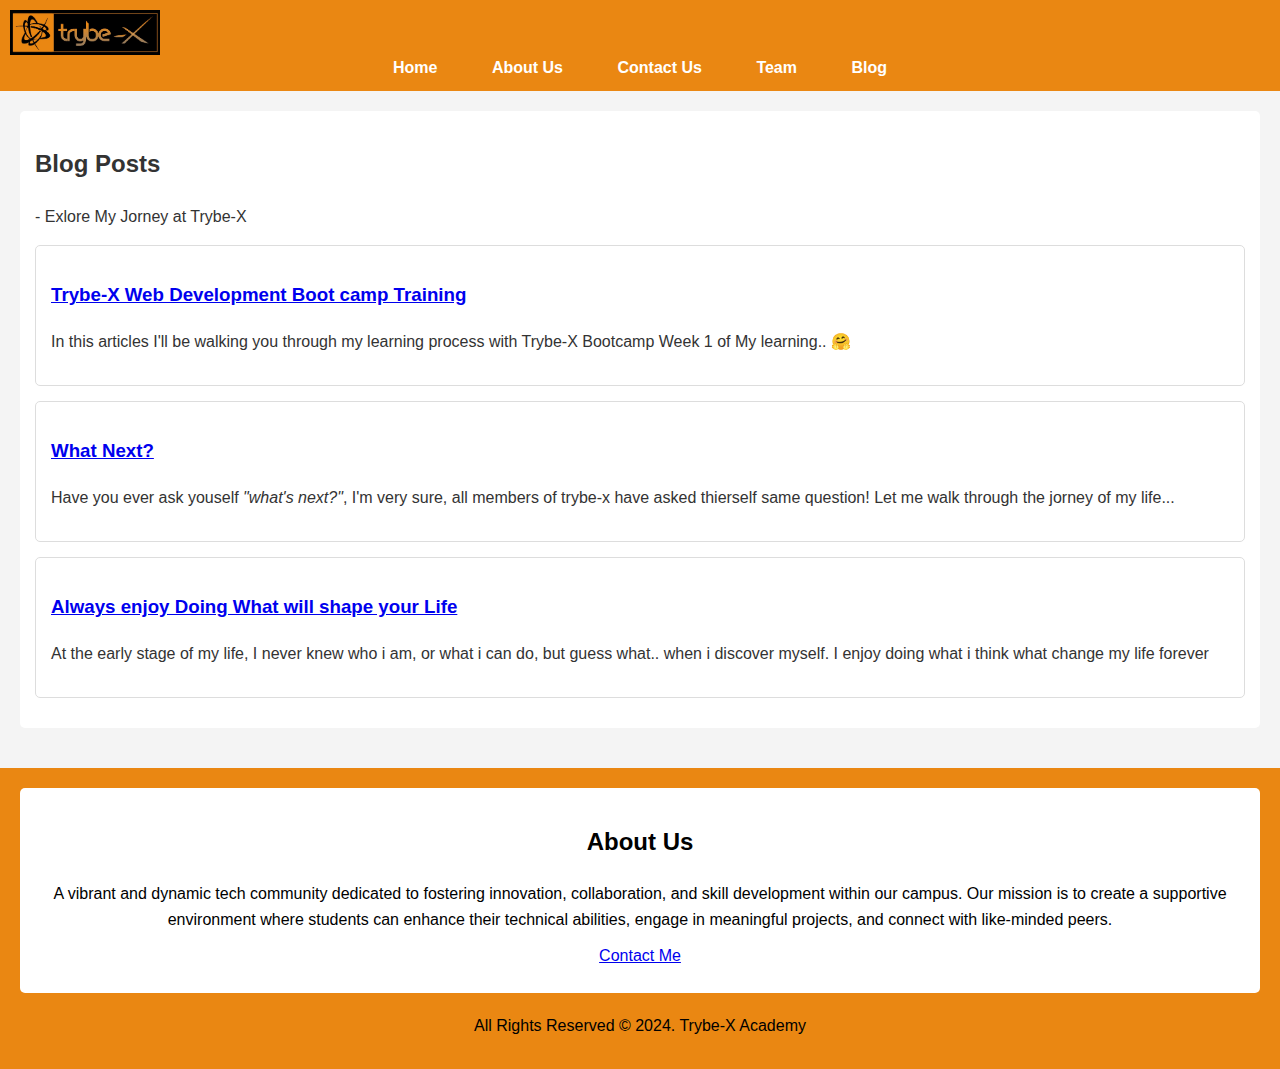
<file: index.html>
<!DOCTYPE html>
<html lang="en">
<head>
    <meta charset="UTF-8">
    <meta name="viewport" content="width=device-width, initial-scale=1.0">
    <meta name="description" content="My Jorney with Trybe-X Academy becoming a web developer. I created a sample blog page">
    <meta name="keywords" content="My Web Development process, Trybe-X Bootcamp, Blog, Moses Ozovehe Pius, Federal University Dutse">
    <title>Trybe-X Academy - Blog</title>
    <link rel="stylesheet" href="css/styles.css">
    <script src="../js/headandfooter.js"></script>
</head>
<body>
    <!-- My Header Code Here-->
    <div id="header"></div>
    <main>
        <section id="blog">
            <h2>Blog Posts</h2><p>- Exlore My Jorney at Trybe-X</p>
            <article>
                <h3><a href="./blog/post1.html">Trybe-X Web Development Boot camp Training</a></h3>
                <p>In this articles I'll be walking you through my learning process with Trybe-X Bootcamp Week 1 of My learning.. 🤗</p>
            </article>
            <article>
                <h3><a href="./blog/post2.html">What Next?</a></h3>
                <p>Have you ever ask youself <em>"what's next?"</em>, I'm very sure, all members of trybe-x have asked thierself same question! Let me walk through the jorney of my life...</p>
            </article>
            <article>
                <h3><a href="/blog/post3.html">Always enjoy Doing What will shape your Life</a></h3>
                <p>At the early stage of my life, I never knew who i am, or what i can do, but guess what.. when i discover myself. I enjoy doing what i think what change my life forever </p>
            </article>
        </section>
    </main>
    <!-- My footer Code Here-->
    <div id="footer"></div>
</body>
</html>
</file>
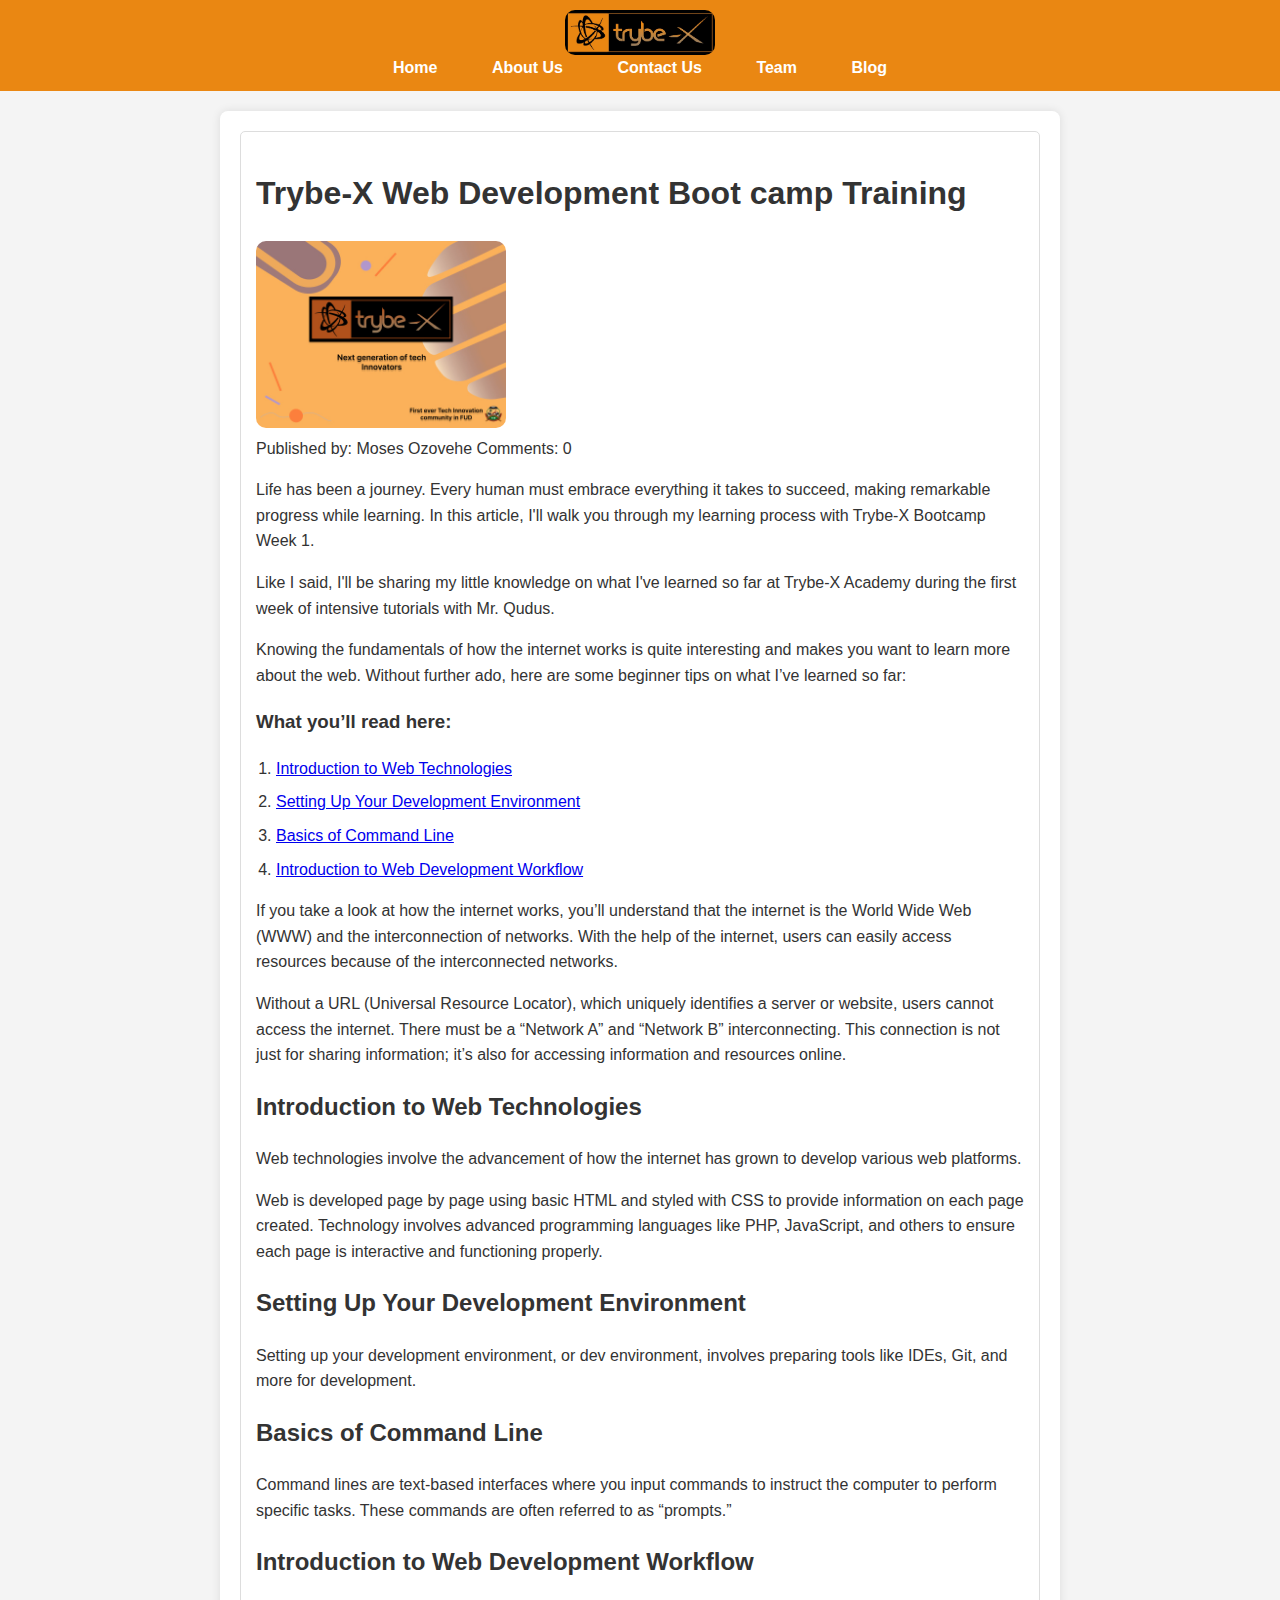
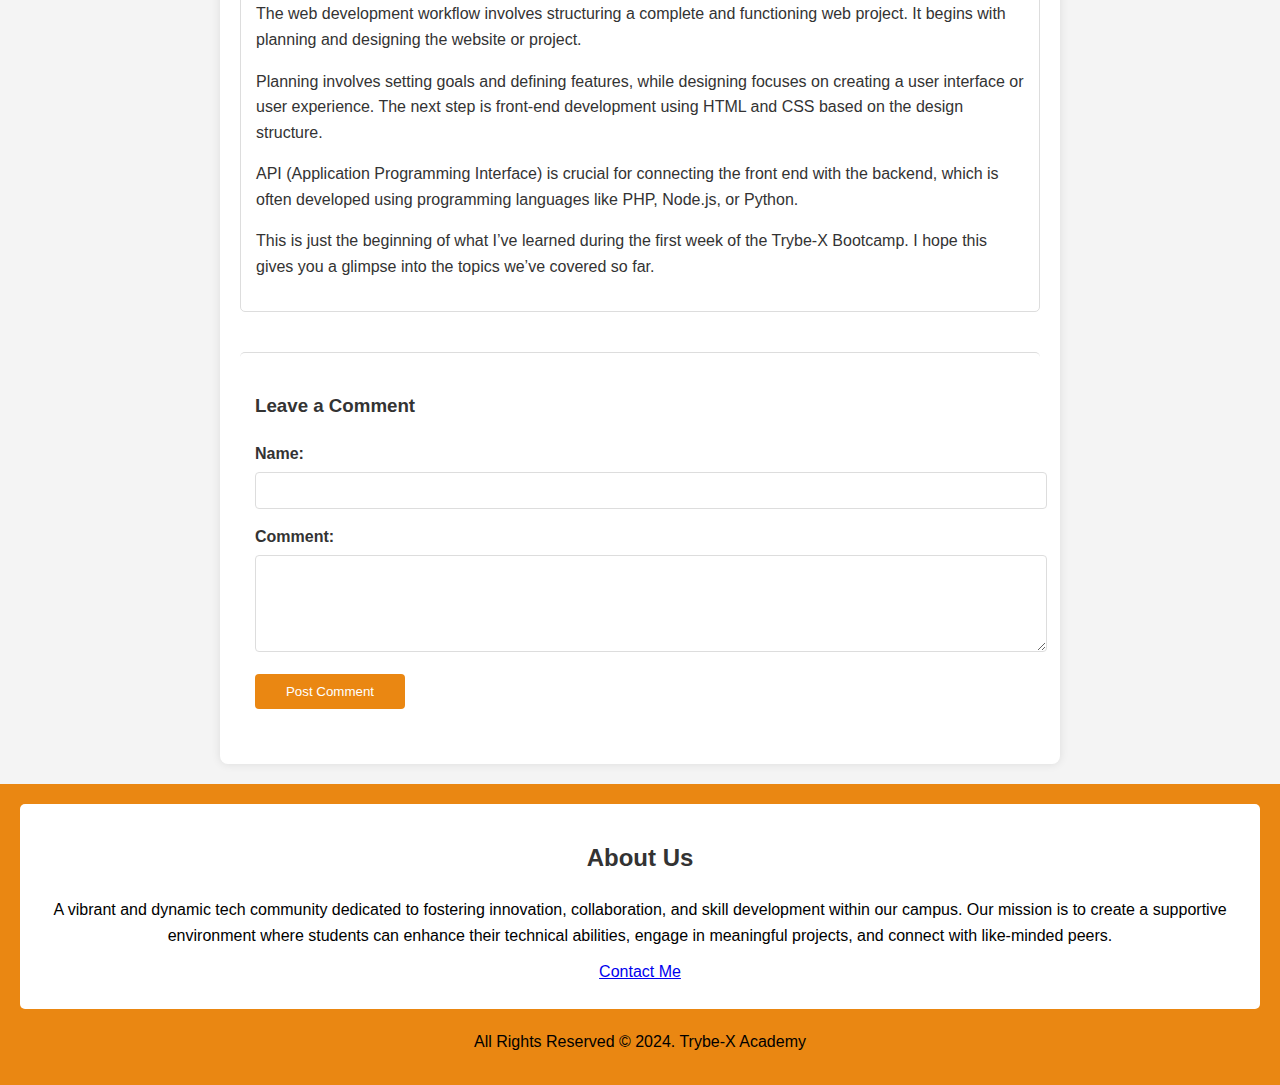
<file: blog/post1.html>
<!DOCTYPE html>
<html lang="en">
<head>
    <meta charset="UTF-8">
    <meta name="viewport" content="width=device-width, initial-scale=1.0">
    <meta name="description" content="Read my complete thought on Web technologies which involve the advancement of how the internet has grown to develop various web platforms.">
    <meta name="keywords" content="My Web Development process, Trybe-X Bootcamp, Blog, Moses Ozovehe Pius, Federal University Dutse">
    <title>Trybe-X Web Development Boot camp Training - Trybe-X Academy</title>
    <link rel="stylesheet" href="/css/blogcomment.css">
    <link rel="stylesheet" href="/css/styles.css">   
    <script src="/js/headandfooter.js"></script>
</head>
<body>
    <!-- My Header Code Here -->
    <div id="header"></div>  
        <main>
            <article>
                <h1>Trybe-X Web Development Boot camp Training</h1>
                <img class="blog" src="/images/trybe-img/IMG-20240612-WA0124.jpg" alt="Trybe-X Web Bootcamp">
                <div class="post-meta">
                    <span id="author">Published by: Moses Ozovehe</span> 
                    <span id="commentCount">Comments: 0</span>
                </div>
                <p>Life has been a journey. Every human must embrace everything it takes to succeed, making remarkable progress while learning. In this article, I'll walk you through my learning process with Trybe-X Bootcamp Week 1.</p>
                <p>Like I said, I'll be sharing my little knowledge on what I've learned so far at Trybe-X Academy during the first week of intensive tutorials with Mr. Qudus.</p>
                <p>Knowing the fundamentals of how the internet works is quite interesting and makes you want to learn more about the web. Without further ado, here are some beginner tips on what I’ve learned so far:</p>
    
                <h3>What you’ll read here:</h3>
                <ol>
                    <li><a href="#webtech">Introduction to Web Technologies</a></li>
                    <li><a href="#webdev-environment">Setting Up Your Development Environment</a></li>
                    <li><a href="#comandline">Basics of Command Line</a></li>
                    <li><a href="#workflow">Introduction to Web Development Workflow</a></li>
                </ol>
    
                <p>If you take a look at how the internet works, you’ll understand that the internet is the World Wide Web (WWW) and the interconnection of networks. With the help of the internet, users can easily access resources because of the interconnected networks.</p>
                <p>Without a URL (Universal Resource Locator), which uniquely identifies a server or website, users cannot access the internet. There must be a “Network A” and “Network B” interconnecting. This connection is not just for sharing information; it’s also for accessing information and resources online.</p>
    
                <h2 id="webtech">Introduction to Web Technologies</h2>
                <p>Web technologies involve the advancement of how the internet has grown to develop various web platforms.</p>
                <p>Web is developed page by page using basic HTML and styled with CSS to provide information on each page created. Technology involves advanced programming languages like PHP, JavaScript, and others to ensure each page is interactive and functioning properly.</p>
    
                <h2 id="webdev-environment">Setting Up Your Development Environment</h2>
                <p>Setting up your development environment, or dev environment, involves preparing tools like IDEs, Git, and more for development.</p>
    
                <h2 id="comandline">Basics of Command Line</h2>
                <p>Command lines are text-based interfaces where you input commands to instruct the computer to perform specific tasks. These commands are often referred to as “prompts.”</p>
    
                <h2 id="workflow">Introduction to Web Development Workflow</h2>
                <p>The web development workflow involves structuring a complete and functioning web project. It begins with planning and designing the website or project.</p>
                <p>Planning involves setting goals and defining features, while designing focuses on creating a user interface or user experience. The next step is front-end development using HTML and CSS based on the design structure.</p>
                <p>API (Application Programming Interface) is crucial for connecting the front end with the backend, which is often developed using programming languages like PHP, Node.js, or Python.</p>
                <p>This is just the beginning of what I’ve learned during the first week of the Trybe-X Bootcamp. I hope this gives you a glimpse into the topics we’ve covered so far.</p>
            </article>
            <!-- Comment Box Section -->
        <section id="comments-section">
            <h3>Leave a Comment</h3>
            <form id="commentForm">
                <div>
                    <label for="commentName">Name:</label>
                    <input type="text" id="commentName" name="commentName" required>
                </div>
                <div>
                    <label for="commentText">Comment:</label>
                    <textarea id="commentText" name="commentText" rows="5" required></textarea>
                </div>
                <button type="submit">Post Comment</button>
            </form>
        </section>
        </main>
        <!-- My footer Code Here-->
        <div id="footer"></div> 
            
     </body>
</html>
</file>
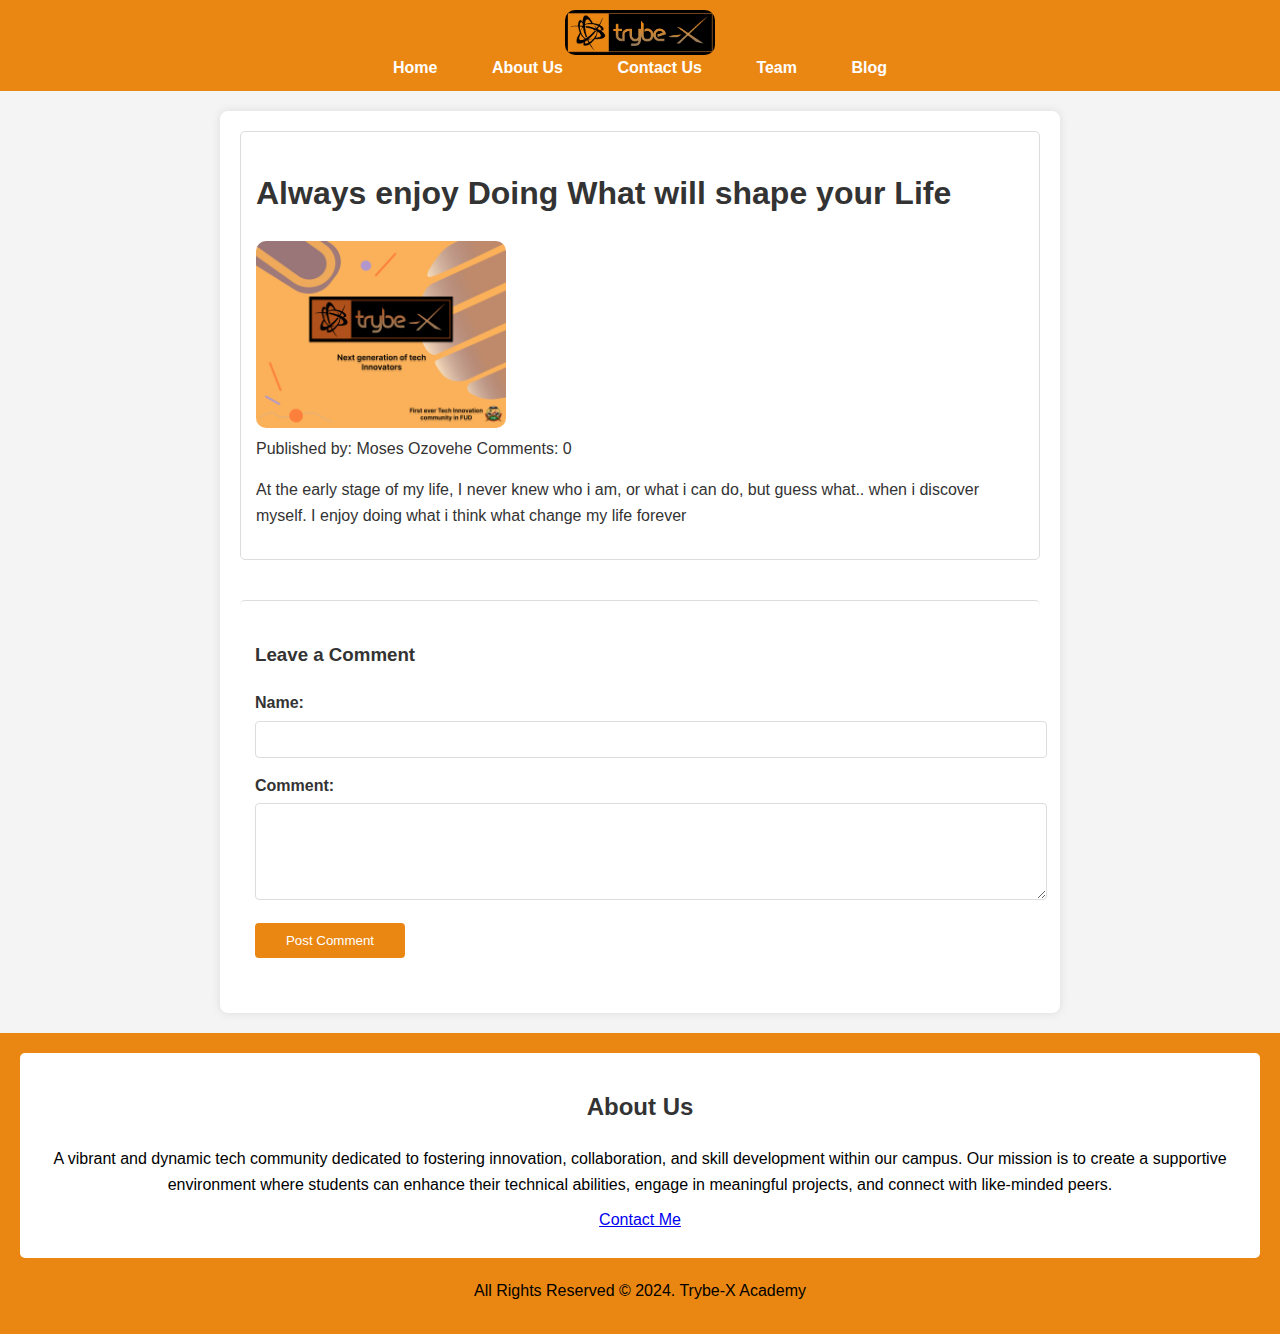
<file: blog/post3.html>
<!DOCTYPE html>
<html lang="en">
<head>
    <meta charset="UTF-8">
    <meta name="viewport" content="width=device-width, initial-scale=1.0">
    <meta name="description" content="Read my complete thought on Web technologies which involve the advancement of how the internet has grown to develop various web platforms.">
    <meta name="keywords" content="My Web Development process, Trybe-X Bootcamp, Blog, Moses Ozovehe Pius, Federal University Dutse">
    <title>Trybe-X Web Development Boot camp Training - Trybe-X Academy</title>
    <link rel="stylesheet" href="/css/blogcomment.css">
    <link rel="stylesheet" href="/css/styles.css">   
    <script src="/js/headandfooter.js"></script>
</head>
<body>
    <!-- My Header Code Here -->
    <div id="header"></div>  
        <main>
            <article>
                <h1>Always enjoy Doing What will shape your Life</h1>
                <img class="blog" src="/images/trybe-img/IMG-20240612-WA0124.jpg" alt="Trybe-X Web Bootcamp">
                <div class="post-meta">
                    <span id="author">Published by: Moses Ozovehe</span> 
                    <span id="commentCount">Comments: 0</span>
                </div>
                <p>At the early stage of my life, I never knew who i am, or what i can do, but guess what.. when i discover myself. I enjoy doing what i think what change my life forever</p>
                
            </article>
            <!-- Comment Box Section -->
        <section id="comments-section">
            <h3>Leave a Comment</h3>
            <form id="commentForm">
                <div>
                    <label for="commentName">Name:</label>
                    <input type="text" id="commentName" name="commentName" required>
                </div>
                <div>
                    <label for="commentText">Comment:</label>
                    <textarea id="commentText" name="commentText" rows="5" required></textarea>
                </div>
                <button type="submit">Post Comment</button>
            </form>
        </section>
        </main>
        <!-- My footer Code Here-->
        <div id="footer"></div> 
    </body>       
</html>
</file>
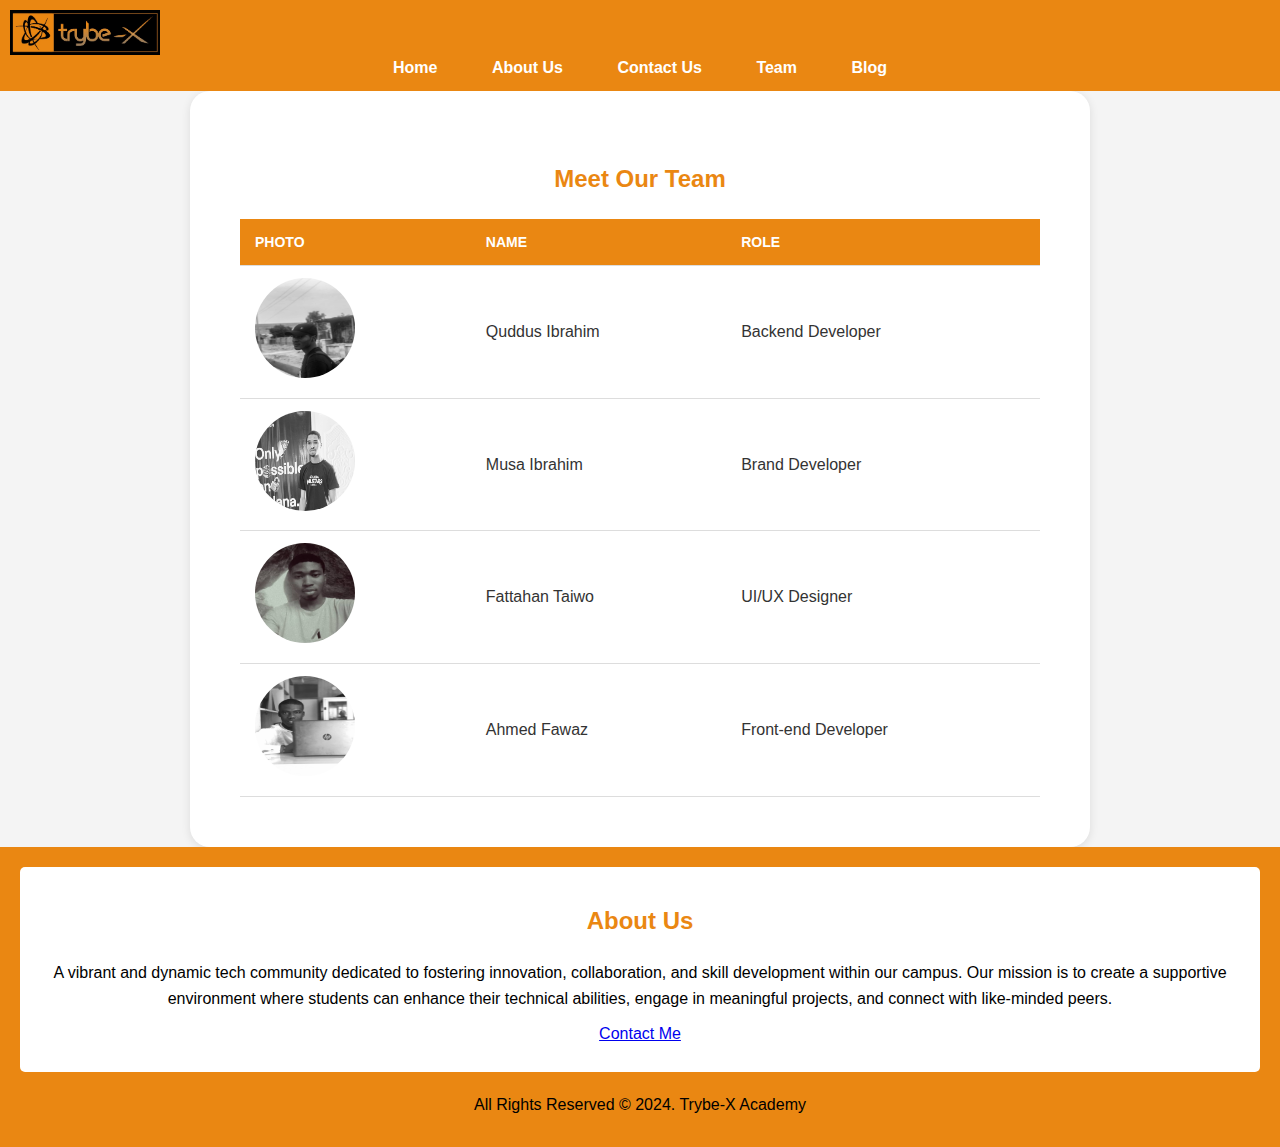
<file: pages/team.html>
<!DOCTYPE html>
<html lang="en">
<head>
    <meta charset="UTF-8">
    <meta name="viewport" content="width=device-width, initial-scale=1.0"> 
    <title>Trybe-X Team Member</title>
    <link rel="stylesheet" href="/css/styles.css">
    <script src="/js/headandfooter.js"></script>
    <link rel="stylesheet" href="/css/team.css"> 

</head>
<body>
    <!-- My Header Code Here-->
    <div id="header"></div>
    <div class="team-container">
        <h2>Meet Our Team</h2>
        <table class="team-table">
            <thead>
                <tr>
                    <th>Photo</th>
                    <th>Name</th>
                    <th>Role</th>
                </tr>
            </thead>
            <tbody>
                <tr>
                    <td><img src="/images/trybe-img/xclusive.jpg" alt="Member 1"></td>
                    <td>Quddus Ibrahim</td>
                    <td>Backend Developer</td>
                </tr>
                <tr>
                    <td><img src="/images/trybe-img/suraj.jpg" alt="Member 2"></td>
                    <td>Musa Ibrahim</td>
                    <td>Brand Developer</td>
                </tr>
                <tr>
                    <td><img src="/images/trybe-img/fathan.jpg" alt="Member 3"></td>
                    <td>Fattahan Taiwo</td>
                    <td>UI/UX Designer</td>
                </tr>
                <tr>
                    <td><img src="/images/trybe-img/gee.jpg" alt="Member 4"></td>
                    <td>Ahmed Fawaz</td>
                    <td>Front-end Developer</td>
                </tr>
            </tbody>
        </table>
    </div>
    <!-- My footer Code Here-->
    <div id="footer"></div>
</body>
</html>
</file>
<file: css/styles.css>
/* General Styles */
body {
    font-family: Arial, sans-serif;
    margin: 0;
    padding: 0;
    background-color: #f4f4f4;
    color: #333;
    line-height: 1.6;
    
}

/* Header */
header {
    background: #EA8712;
    padding: 10px;
    text-align: center;
    position: relative;
}

.logo-menu {
    display: flex;
    justify-content: space-between;
    align-items: center;
}

.header-logo {
    max-width: 150px;
    height: auto;
}

.menu-toggle, .menu-close {
    font-size: 24px;
    background: #000000;
    border: none;
    color: #fff;
    cursor: pointer;
    display: none;
}

/* Navigation Menu */
.headermenu {
    display: flex;
    justify-content: center;
    align-items: center;
    background-color: #EA8712;
}

.headermenu ul {
    list-style: none;
    padding: 0;
    margin: 0;
}

.headermenu ul li {
    display: inline-block;
    margin: 0 15px;
}

.headermenu ul li a {
    text-decoration: none;
    color: #fff;
    font-weight: bold;
    padding: 5px 10px;
}

.headermenu ul li a:hover {
    background-color: #333;
    border-radius: 5px;
}

.menu-close {
    display: none;
    position: absolute;
    top: 10px;
    right: 10px;
}

/* Main Content */
main {
    
    padding: 20px;
    max-width: ;
    
}

section {
    margin-bottom: 20px;
    padding: 15px;
    background: #fff;
    border-radius: 5px;
}

/* Blog Articles */
article {
    margin-bottom: 15px;
    padding: 15px;
    border: 1px solid #ddd;
    border-radius: 5px;
}

/* Footer */
footer {
    background: #EA8712;
    color: #000000;
    padding: 20px;
    text-align: center;
}

footer p {
    margin: 10px 0;
}

/* Responsive Design */
@media (max-width: 768px) {
    .menu-toggle {
        display: block;
    }

    .headermenu {
        display: none;
        flex-direction: column;
        width: 100%;
        position: absolute;
        top: 60px;
        left: 0;
        background-color: #EA8712;
        z-index: 10;
    }

    .headermenu ul li {
        display: block;
        text-align: center;
        padding: 10px 0;
    }

    .menu-close {
        display: block;
    }
    
}
</file>
<file: css/blogcomment.css>
/* CSS for Blog Post and Comment Section */

main {
    max-width: 800px;
    margin: 20px auto;
    background: #fff;
    padding: 20px;
    border-radius: 8px;
    box-shadow: 0 0 10px rgba(0, 0, 0, 0.1);
}

img{
    max-width: 250px;
    border-radius: 10px;
    margin: auto;
}

h1, h2 {
    color: #333;
}

p {
    margin: 1em 0;
}

ol {
    margin: 1em 0;
    padding-left: 20px;
}

ol li {
    margin-bottom: 0.5em;
}

/* Comment Section Styles */
#comments-section {
    margin-top: 40px;
    padding-top: 20px;
    border-top: 1px solid #ddd;
}

#comments-section h3 {
    margin-bottom: 20px;
}

#commentForm {
    display: flex;
    flex-direction: column;
}

#commentForm div {
    margin-bottom: 15px;
}

#commentForm label {
    font-weight: bold;
    margin-bottom: 5px;
    display: block;
}

#commentForm input,
#commentForm textarea {
    width: 100%;
    padding: 10px;
    border: 1px solid #ddd;
    border-radius: 4px;
}

#commentForm button {
    width: 150px;
    padding: 10px;
    background-color: #EA8712;
    color: white;
    border: none;
    border-radius: 4px;
    cursor: pointer;
    align-self: flex-start;
}

#commentForm button:hover {
    background-color: #161718;
}

/* Displaying Posted Comments */
#postedComments {
    margin-top: 20px;
}

.comment {
    background: #f9f9f9;
    padding: 15px;
    border-radius: 5px;
    margin-bottom: 15px;
}

.comment h4 {
    margin: 0 0 10px;
    color: #EA8712
}

.comment p {
    margin: 0;
    color: #555;
}
</file>
<file: css/team.css>
.team-container {
    max-width: 800px;
    margin: 0 auto;
    background-color: #fff;
    padding: 50px;
    border-radius: 20px;
    box-shadow: 0 2px 10px rgba(0, 0, 0, 0.1);
}

h2 {
    text-align: center;
    margin-bottom: 20px;
    color: #EA8712;
}

.team-table {
    width: 100%;
    border-collapse: collapse;
    margin: 0 auto;
}

.team-table thead {
    background-color: #EA8712;
    color: #fff;
}

.team-table th, .team-table td {
    padding: 12px 15px;
    text-align: left;
    border-bottom: 1px solid #ddd;
}

.team-table img {
    width: 100px;
    height: 100px;
    border-radius: 50%;
}

.team-table th {
    text-transform: uppercase;
    font-size: 14px;
}

.team-table td {
    vertical-align: middle;
}
</file>
